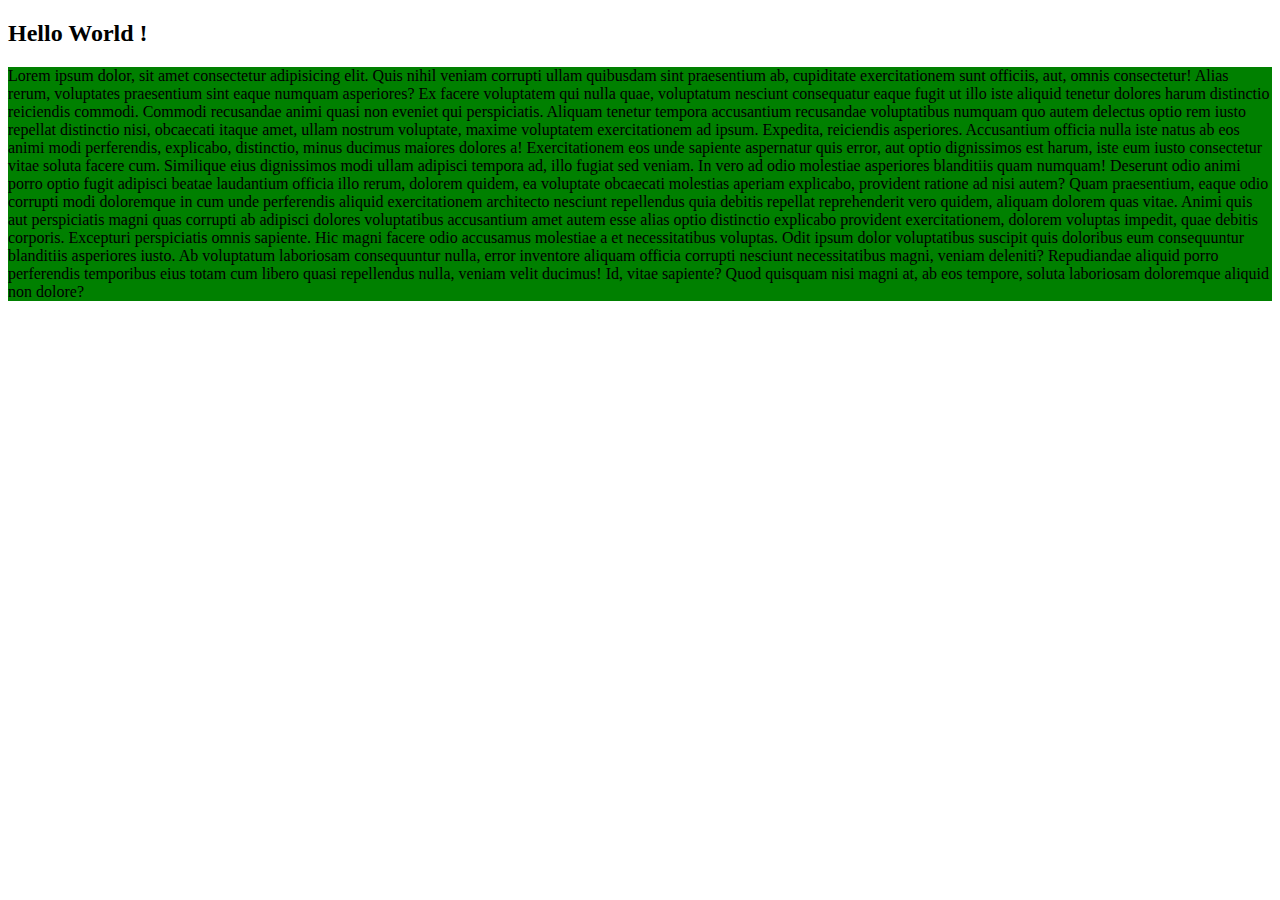
<file: index.html>
<!DOCTYPE html>
<html lang="en">
<head>
    <meta charset="UTF-8">
    <meta name="viewport" content="width=device-width, initial-scale=1.0">
    <title>Document</title>
    <link rel="stylesheet" href="style.css">
</head>
<body>
    <h2>Hello World !</h2>
    <p>Lorem ipsum dolor, sit amet consectetur adipisicing elit. Quis nihil veniam corrupti ullam quibusdam sint praesentium ab, cupiditate exercitationem sunt officiis, aut, omnis consectetur! Alias rerum, voluptates praesentium sint eaque numquam asperiores? Ex facere voluptatem qui nulla quae, voluptatum nesciunt consequatur eaque fugit ut illo iste aliquid tenetur dolores harum distinctio reiciendis commodi. Commodi recusandae animi quasi non eveniet qui perspiciatis. Aliquam tenetur tempora accusantium recusandae voluptatibus numquam quo autem delectus optio rem iusto repellat distinctio nisi, obcaecati itaque amet, ullam nostrum voluptate, maxime voluptatem exercitationem ad ipsum. Expedita, reiciendis asperiores. Accusantium officia nulla iste natus ab eos animi modi perferendis, explicabo, distinctio, minus ducimus maiores dolores a! Exercitationem eos unde sapiente aspernatur quis error, aut optio dignissimos est harum, iste eum iusto consectetur vitae soluta facere cum. Similique eius dignissimos modi ullam adipisci tempora ad, illo fugiat sed veniam. In vero ad odio molestiae asperiores blanditiis quam numquam! Deserunt odio animi porro optio fugit adipisci beatae laudantium officia illo rerum, dolorem quidem, ea voluptate obcaecati molestias aperiam explicabo, provident ratione ad nisi autem? Quam praesentium, eaque odio corrupti modi doloremque in cum unde perferendis aliquid exercitationem architecto nesciunt repellendus quia debitis repellat reprehenderit vero quidem, aliquam dolorem quas vitae. Animi quis aut perspiciatis magni quas corrupti ab adipisci dolores voluptatibus accusantium amet autem esse alias optio distinctio explicabo provident exercitationem, dolorem voluptas impedit, quae debitis corporis. Excepturi perspiciatis omnis sapiente. Hic magni facere odio accusamus molestiae a et necessitatibus voluptas. Odit ipsum dolor voluptatibus suscipit quis doloribus eum consequuntur blanditiis asperiores iusto. Ab voluptatum laboriosam consequuntur nulla, error inventore aliquam officia corrupti nesciunt necessitatibus magni, veniam deleniti? Repudiandae aliquid porro perferendis temporibus eius totam cum libero quasi repellendus nulla, veniam velit ducimus! Id, vitae sapiente? Quod quisquam nisi magni at, ab eos tempore, soluta laboriosam doloremque aliquid non dolore?</p>
</body>
</html>
</file>
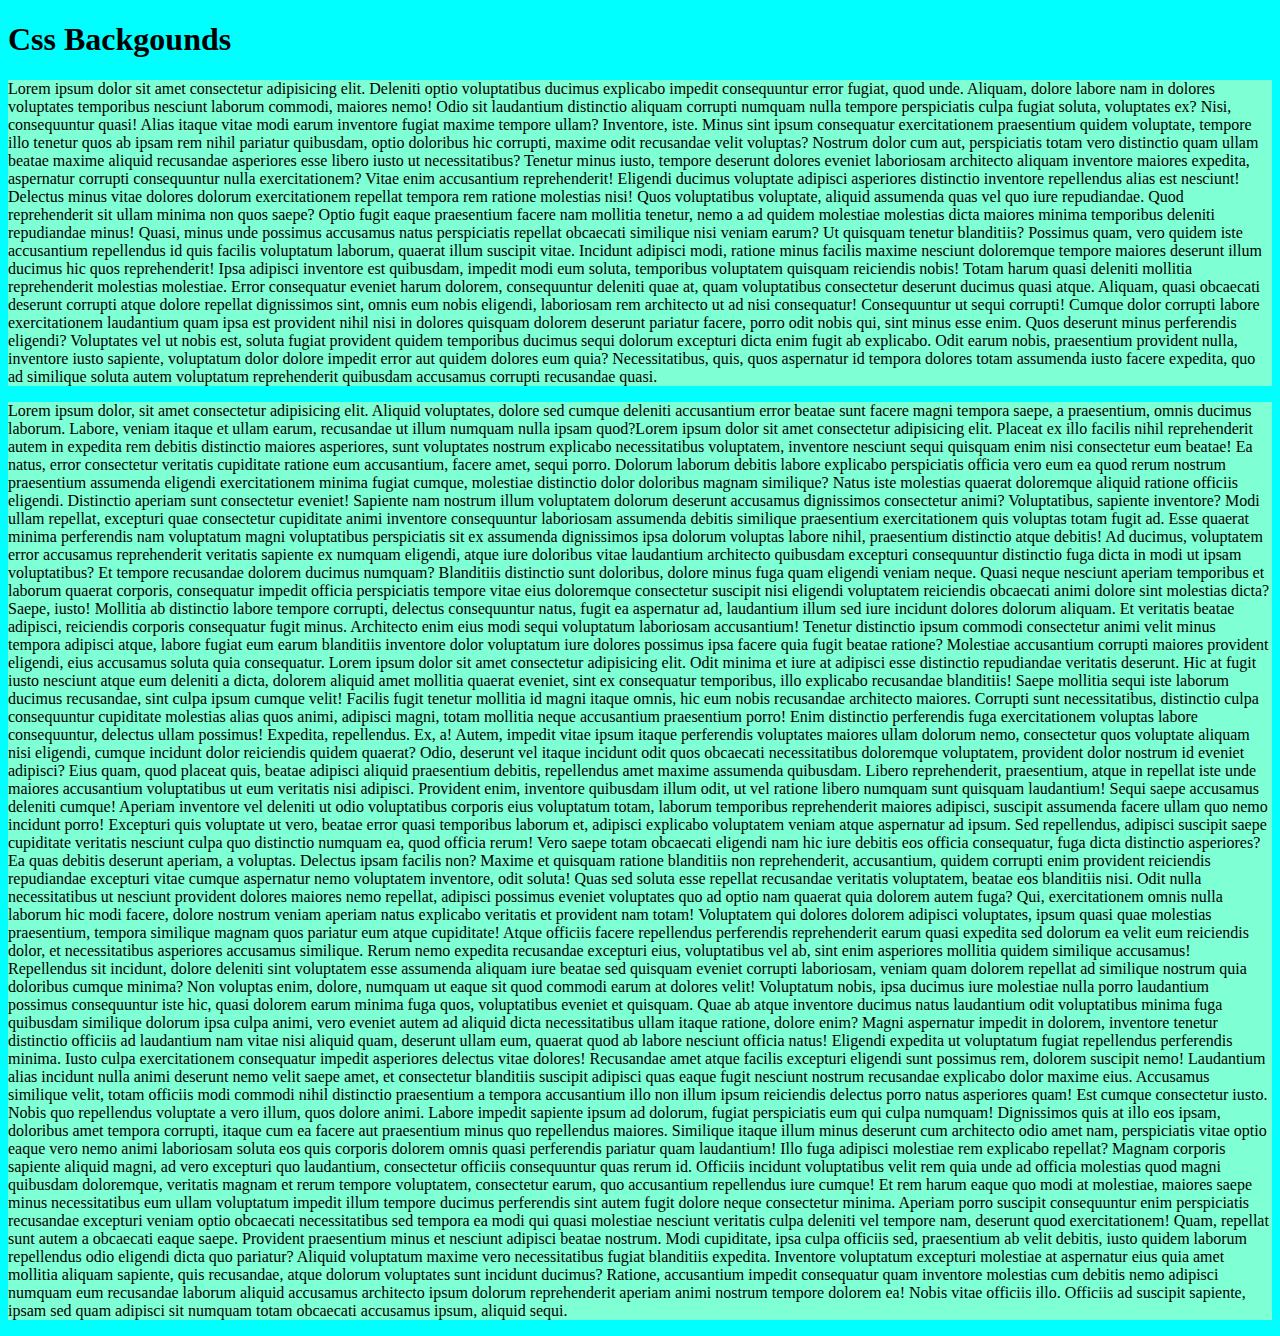
<file: css-backrounds.html>
<!DOCTYPE html>
<html lang="en">
<head>
    <meta charset="UTF-8">
    <meta name="viewport" content="width=device-width, initial-scale=1.0">
    <title>Css Backgrounds</title>
    <style>
        body {
            background-color: cyan;
        }
        p {
            background-color: aquamarine;
        }
        .p2 {
            background-image: url('https://images.unsplash.com/photo-1728140161994-975b3f4fd93c?q=80&w=1470&auto=format&fit=crop&ixlib=rb-4.0.3&ixid=M3wxMjA3fDB8MHxwaG90by1wYWdlfHx8fGVufDB8fHx8fA%3D%3D');
            background-size: contain;
            background-repeat: repeat-x;
        }
    </style>
</head>
<body>
    <h1>Css Backgounds</h1>
    <p>Lorem ipsum dolor sit amet consectetur adipisicing elit. Deleniti optio voluptatibus ducimus explicabo impedit consequuntur error fugiat, quod unde. Aliquam, dolore labore nam in dolores voluptates temporibus nesciunt laborum commodi, maiores nemo! Odio sit laudantium distinctio aliquam corrupti numquam nulla tempore perspiciatis culpa fugiat soluta, voluptates ex? Nisi, consequuntur quasi! Alias itaque vitae modi earum inventore fugiat maxime tempore ullam? Inventore, iste. Minus sint ipsum consequatur exercitationem praesentium quidem voluptate, tempore illo tenetur quos ab ipsam rem nihil pariatur quibusdam, optio doloribus hic corrupti, maxime odit recusandae velit voluptas? Nostrum dolor cum aut, perspiciatis totam vero distinctio quam ullam beatae maxime aliquid recusandae asperiores esse libero iusto ut necessitatibus? Tenetur minus iusto, tempore deserunt dolores eveniet laboriosam architecto aliquam inventore maiores expedita, aspernatur corrupti consequuntur nulla exercitationem? Vitae enim accusantium reprehenderit! Eligendi ducimus voluptate adipisci asperiores distinctio inventore repellendus alias est nesciunt! Delectus minus vitae dolores dolorum exercitationem repellat tempora rem ratione molestias nisi! Quos voluptatibus voluptate, aliquid assumenda quas vel quo iure repudiandae. Quod reprehenderit sit ullam minima non quos saepe? Optio fugit eaque praesentium facere nam mollitia tenetur, nemo a ad quidem molestiae molestias dicta maiores minima temporibus deleniti repudiandae minus! Quasi, minus unde possimus accusamus natus perspiciatis repellat obcaecati similique nisi veniam earum? Ut quisquam tenetur blanditiis? Possimus quam, vero quidem iste accusantium repellendus id quis facilis voluptatum laborum, quaerat illum suscipit vitae. Incidunt adipisci modi, ratione minus facilis maxime nesciunt doloremque tempore maiores deserunt illum ducimus hic quos reprehenderit! Ipsa adipisci inventore est quibusdam, impedit modi eum soluta, temporibus voluptatem quisquam reiciendis nobis! Totam harum quasi deleniti mollitia reprehenderit molestias molestiae. Error consequatur eveniet harum dolorem, consequuntur deleniti quae at, quam voluptatibus consectetur deserunt ducimus quasi atque. Aliquam, quasi obcaecati deserunt corrupti atque dolore repellat dignissimos sint, omnis eum nobis eligendi, laboriosam rem architecto ut ad nisi consequatur! Consequuntur ut sequi corrupti! Cumque dolor corrupti labore exercitationem laudantium quam ipsa est provident nihil nisi in dolores quisquam dolorem deserunt pariatur facere, porro odit nobis qui, sint minus esse enim. Quos deserunt minus perferendis eligendi? Voluptates vel ut nobis est, soluta fugiat provident quidem temporibus ducimus sequi dolorum excepturi dicta enim fugit ab explicabo. Odit earum nobis, praesentium provident nulla, inventore iusto sapiente, voluptatum dolor dolore impedit error aut quidem dolores eum quia? Necessitatibus, quis, quos aspernatur id tempora dolores totam assumenda iusto facere expedita, quo ad similique soluta autem voluptatum reprehenderit quibusdam accusamus corrupti recusandae quasi.</p>
    <p class="p2">Lorem ipsum dolor, sit amet consectetur adipisicing elit. Aliquid voluptates, dolore sed cumque deleniti accusantium error beatae sunt facere magni tempora saepe, a praesentium, omnis ducimus laborum. Labore, veniam itaque et ullam earum, recusandae ut illum numquam nulla ipsam quod?Lorem ipsum dolor sit amet consectetur adipisicing elit. Placeat ex illo facilis nihil reprehenderit autem in expedita rem debitis distinctio maiores asperiores, sunt voluptates nostrum explicabo necessitatibus voluptatem, inventore nesciunt sequi quisquam enim nisi consectetur eum beatae! Ea natus, error consectetur veritatis cupiditate ratione eum accusantium, facere amet, sequi porro. Dolorum laborum debitis labore explicabo perspiciatis officia vero eum ea quod rerum nostrum praesentium assumenda eligendi exercitationem minima fugiat cumque, molestiae distinctio dolor doloribus magnam similique? Natus iste molestias quaerat doloremque aliquid ratione officiis eligendi. Distinctio aperiam sunt consectetur eveniet! Sapiente nam nostrum illum voluptatem dolorum deserunt accusamus dignissimos consectetur animi? Voluptatibus, sapiente inventore? Modi ullam repellat, excepturi quae consectetur cupiditate animi inventore consequuntur laboriosam assumenda debitis similique praesentium exercitationem quis voluptas totam fugit ad. Esse quaerat minima perferendis nam voluptatum magni voluptatibus perspiciatis sit ex assumenda dignissimos ipsa dolorum voluptas labore nihil, praesentium distinctio atque debitis! Ad ducimus, voluptatem error accusamus reprehenderit veritatis sapiente ex numquam eligendi, atque iure doloribus vitae laudantium architecto quibusdam excepturi consequuntur distinctio fuga dicta in modi ut ipsam voluptatibus? Et tempore recusandae dolorem ducimus numquam? Blanditiis distinctio sunt doloribus, dolore minus fuga quam eligendi veniam neque. Quasi neque nesciunt aperiam temporibus et laborum quaerat corporis, consequatur impedit officia perspiciatis tempore vitae eius doloremque consectetur suscipit nisi eligendi voluptatem reiciendis obcaecati animi dolore sint molestias dicta? Saepe, iusto! Mollitia ab distinctio labore tempore corrupti, delectus consequuntur natus, fugit ea aspernatur ad, laudantium illum sed iure incidunt dolores dolorum aliquam. Et veritatis beatae adipisci, reiciendis corporis consequatur fugit minus. Architecto enim eius modi sequi voluptatum laboriosam accusantium! Tenetur distinctio ipsum commodi consectetur animi velit minus tempora adipisci atque, labore fugiat eum earum blanditiis inventore dolor voluptatum iure dolores possimus ipsa facere quia fugit beatae ratione? Molestiae accusantium corrupti maiores provident eligendi, eius accusamus soluta quia consequatur. Lorem ipsum dolor sit amet consectetur adipisicing elit. Odit minima et iure at adipisci esse distinctio repudiandae veritatis deserunt. Hic at fugit iusto nesciunt atque eum deleniti a dicta, dolorem aliquid amet mollitia quaerat eveniet, sint ex consequatur temporibus, illo explicabo recusandae blanditiis! Saepe mollitia sequi iste laborum ducimus recusandae, sint culpa ipsum cumque velit! Facilis fugit tenetur mollitia id magni itaque omnis, hic eum nobis recusandae architecto maiores. Corrupti sunt necessitatibus, distinctio culpa consequuntur cupiditate molestias alias quos animi, adipisci magni, totam mollitia neque accusantium praesentium porro! Enim distinctio perferendis fuga exercitationem voluptas labore consequuntur, delectus ullam possimus! Expedita, repellendus. Ex, a! Autem, impedit vitae ipsum itaque perferendis voluptates maiores ullam dolorum nemo, consectetur quos voluptate aliquam nisi eligendi, cumque incidunt dolor reiciendis quidem quaerat? Odio, deserunt vel itaque incidunt odit quos obcaecati necessitatibus doloremque voluptatem, provident dolor nostrum id eveniet adipisci? Eius quam, quod placeat quis, beatae adipisci aliquid praesentium debitis, repellendus amet maxime assumenda quibusdam. Libero reprehenderit, praesentium, atque in repellat iste unde maiores accusantium voluptatibus ut eum veritatis nisi adipisci. Provident enim, inventore quibusdam illum odit, ut vel ratione libero numquam sunt quisquam laudantium! Sequi saepe accusamus deleniti cumque! Aperiam inventore vel deleniti ut odio voluptatibus corporis eius voluptatum totam, laborum temporibus reprehenderit maiores adipisci, suscipit assumenda facere ullam quo nemo incidunt porro! Excepturi quis voluptate ut vero, beatae error quasi temporibus laborum et, adipisci explicabo voluptatem veniam atque aspernatur ad ipsum. Sed repellendus, adipisci suscipit saepe cupiditate veritatis nesciunt culpa quo distinctio numquam ea, quod officia rerum! Vero saepe totam obcaecati eligendi nam hic iure debitis eos officia consequatur, fuga dicta distinctio asperiores? Ea quas debitis deserunt aperiam, a voluptas. Delectus ipsam facilis non? Maxime et quisquam ratione blanditiis non reprehenderit, accusantium, quidem corrupti enim provident reiciendis repudiandae excepturi vitae cumque aspernatur nemo voluptatem inventore, odit soluta! Quas sed soluta esse repellat recusandae veritatis voluptatem, beatae eos blanditiis nisi. Odit nulla necessitatibus ut nesciunt provident dolores maiores nemo repellat, adipisci possimus eveniet voluptates quo ad optio nam quaerat quia dolorem autem fuga? Qui, exercitationem omnis nulla laborum hic modi facere, dolore nostrum veniam aperiam natus explicabo veritatis et provident nam totam! Voluptatem qui dolores dolorem adipisci voluptates, ipsum quasi quae molestias praesentium, tempora similique magnam quos pariatur eum atque cupiditate! Atque officiis facere repellendus perferendis reprehenderit earum quasi expedita sed dolorum ea velit eum reiciendis dolor, et necessitatibus asperiores accusamus similique. Rerum nemo expedita recusandae excepturi eius, voluptatibus vel ab, sint enim asperiores mollitia quidem similique accusamus! Repellendus sit incidunt, dolore deleniti sint voluptatem esse assumenda aliquam iure beatae sed quisquam eveniet corrupti laboriosam, veniam quam dolorem repellat ad similique nostrum quia doloribus cumque minima? Non voluptas enim, dolore, numquam ut eaque sit quod commodi earum at dolores velit! Voluptatum nobis, ipsa ducimus iure molestiae nulla porro laudantium possimus consequuntur iste hic, quasi dolorem earum minima fuga quos, voluptatibus eveniet et quisquam. Quae ab atque inventore ducimus natus laudantium odit voluptatibus minima fuga quibusdam similique dolorum ipsa culpa animi, vero eveniet autem ad aliquid dicta necessitatibus ullam itaque ratione, dolore enim? Magni aspernatur impedit in dolorem, inventore tenetur distinctio officiis ad laudantium nam vitae nisi aliquid quam, deserunt ullam eum, quaerat quod ab labore nesciunt officia natus! Eligendi expedita ut voluptatum fugiat repellendus perferendis minima. Iusto culpa exercitationem consequatur impedit asperiores delectus vitae dolores! Recusandae amet atque facilis excepturi eligendi sunt possimus rem, dolorem suscipit nemo! Laudantium alias incidunt nulla animi deserunt nemo velit saepe amet, et consectetur blanditiis suscipit adipisci quas eaque fugit nesciunt nostrum recusandae explicabo dolor maxime eius. Accusamus similique velit, totam officiis modi commodi nihil distinctio praesentium a tempora accusantium illo non illum ipsum reiciendis delectus porro natus asperiores quam! Est cumque consectetur iusto. Nobis quo repellendus voluptate a vero illum, quos dolore animi. Labore impedit sapiente ipsum ad dolorum, fugiat perspiciatis eum qui culpa numquam! Dignissimos quis at illo eos ipsam, doloribus amet tempora corrupti, itaque cum ea facere aut praesentium minus quo repellendus maiores. Similique itaque illum minus deserunt cum architecto odio amet nam, perspiciatis vitae optio eaque vero nemo animi laboriosam soluta eos quis corporis dolorem omnis quasi perferendis pariatur quam laudantium! Illo fuga adipisci molestiae rem explicabo repellat? Magnam corporis sapiente aliquid magni, ad vero excepturi quo laudantium, consectetur officiis consequuntur quas rerum id. Officiis incidunt voluptatibus velit rem quia unde ad officia molestias quod magni quibusdam doloremque, veritatis magnam et rerum tempore voluptatem, consectetur earum, quo accusantium repellendus iure cumque! Et rem harum eaque quo modi at molestiae, maiores saepe minus necessitatibus eum ullam voluptatum impedit illum tempore ducimus perferendis sint autem fugit dolore neque consectetur minima. Aperiam porro suscipit consequuntur enim perspiciatis recusandae excepturi veniam optio obcaecati necessitatibus sed tempora ea modi qui quasi molestiae nesciunt veritatis culpa deleniti vel tempore nam, deserunt quod exercitationem! Quam, repellat sunt autem a obcaecati eaque saepe. Provident praesentium minus et nesciunt adipisci beatae nostrum. Modi cupiditate, ipsa culpa officiis sed, praesentium ab velit debitis, iusto quidem laborum repellendus odio eligendi dicta quo pariatur? Aliquid voluptatum maxime vero necessitatibus fugiat blanditiis expedita. Inventore voluptatum excepturi molestiae at aspernatur eius quia amet mollitia aliquam sapiente, quis recusandae, atque dolorum voluptates sunt incidunt ducimus? Ratione, accusantium impedit consequatur quam inventore molestias cum debitis nemo adipisci numquam eum recusandae laborum aliquid accusamus architecto ipsum dolorum reprehenderit aperiam animi nostrum tempore dolorem ea! Nobis vitae officiis illo. Officiis ad suscipit sapiente, ipsam sed quam adipisci sit numquam totam obcaecati accusamus ipsum, aliquid sequi.</p>
</body>
</html>
</file>
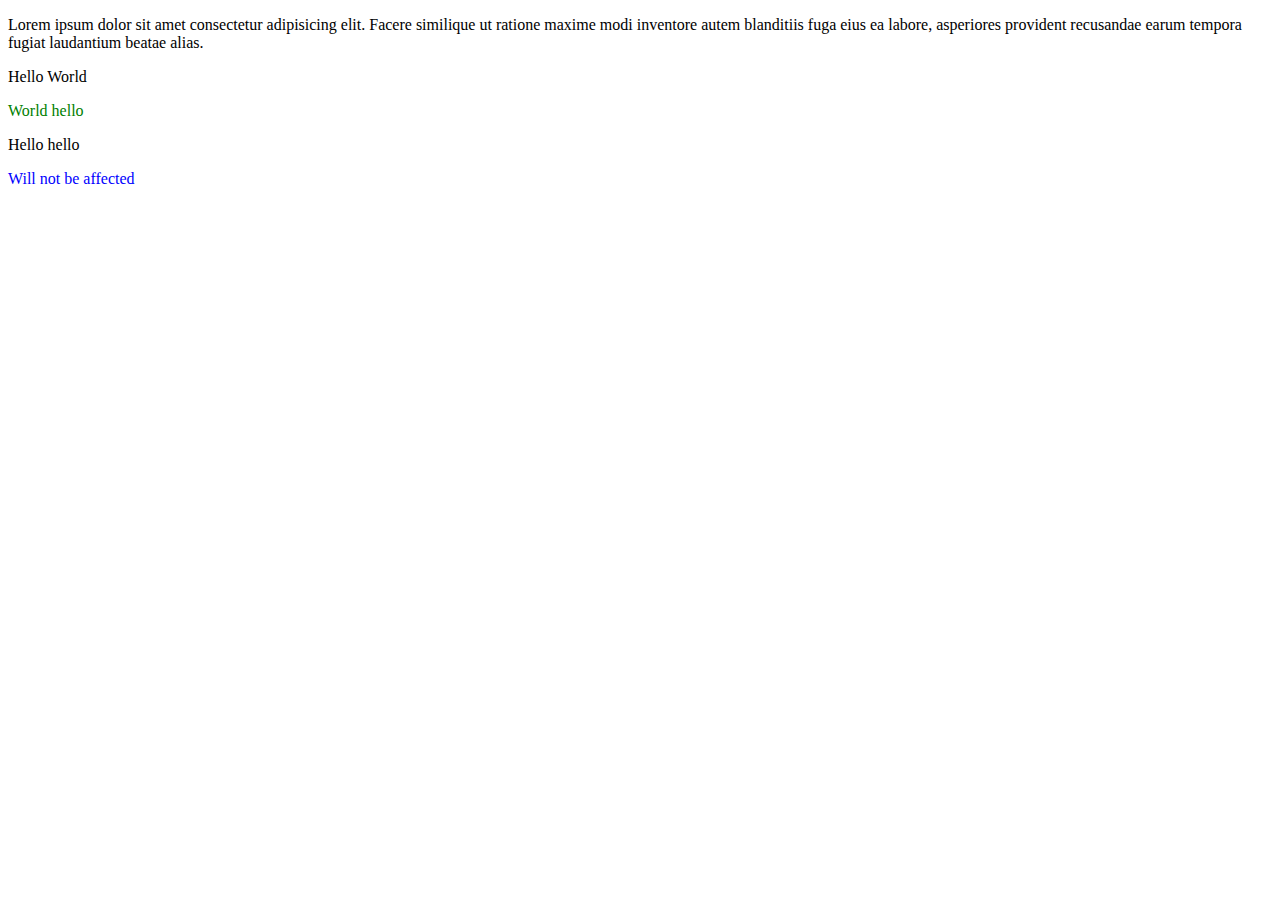
<file: css-combinators.html>
<!DOCTYPE html>
<html lang="en">
<head>
    <meta charset="UTF-8">
    <meta name="viewport" content="width=device-width, initial-scale=1.0">
    <title>Css Combinators</title>
    <style>
        .p1 + p {
            color: green;
        }
        body > p {
            color: blue;
        }
    </style>
</head>
<body>
<!-- descendant selector -->
    <div class="div1">
        <p>Lorem ipsum dolor sit amet consectetur adipisicing elit. Facere similique ut ratione maxime modi inventore autem blanditiis fuga eius ea labore, asperiores provident recusandae earum tempora fugiat laudantium beatae alias.</p>
        <div class="inner-div">
            <p class="p1">Hello World</p>
            <p class="p2">World hello</p>
            <p class="p3">Hello hello</p>
        </div>
    </div>
    <!-- child selector -->
    <p>Will not be affected</p>
</body>
</html>
</file>
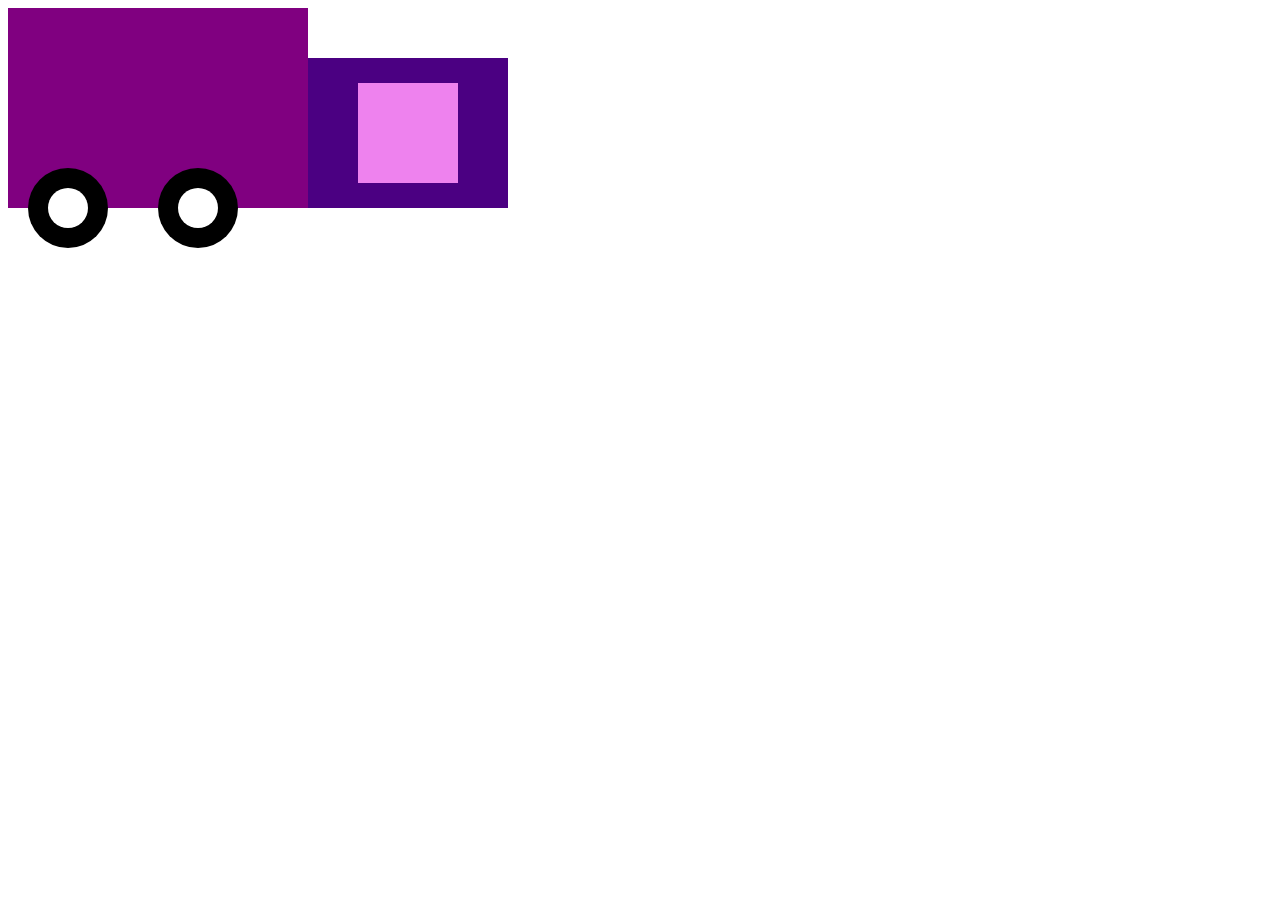
<file: css-positioning.html>
<!DOCTYPE html>
<html lang="en">

<head>
    <meta charset="UTF-8">
    <meta name="viewport" content="width=device-width, initial-scale=1.0">
    <title>Css Positioning</title>
    <style>
        div.container {
            width: 300px;
            height: 200px;
            background-color: purple;
            position: relative;
        }

        div.head {
            width: 200px;
            height: 150px;
            background-color: indigo;
            position: absolute;
            right: -200px;
            bottom: 0px;
        }

        div.window {
            position: absolute;
            width: 100px;
            height: 100px;
            background-color: violet;
            left: 50px;
            top: 25px;
        }

        div.circle-1,
        div.circle-2 {
            position: absolute;
            width: 80px;
            height: 80px;
            background-color: black;
            border-radius: 50%;
        }
        div.circle-1 {
            bottom: -40px;
            left: 20px;
        }
        div.circle-2 {
            bottom: -40px;
            left: 150px;
        }

        div.inner-circle {
            position: absolute;
            background-color: white;
            width: 40px;
            height: 40px;
            border-radius: 50%;
            left: 20px;
            top: 20px;
        }
    </style>
</head>

<body>
    <div class="container">
        <div class="head">
            <div class="window"></div>
        </div>
        <div class="circle-1">
            <div class="inner-circle"></div>
        </div>
        <div class="circle-2">
            <div class="inner-circle"></div>
        </div>
    </div>

</body>

</html>
</file>
<file: style.css>
body {
    background-image: url('https://images.unsplash.com/photo-1731452379048-13641918654c?q=80&w=1374&auto=format&fit=crop&ixlib=rb-4.0.3&ixid=M3wxMjA3fDB8MHxwaG90by1wYWdlfHx8fGVufDB8fHx8fA%3D%3D');
}
p {
    background-color: green;
}
</file>
